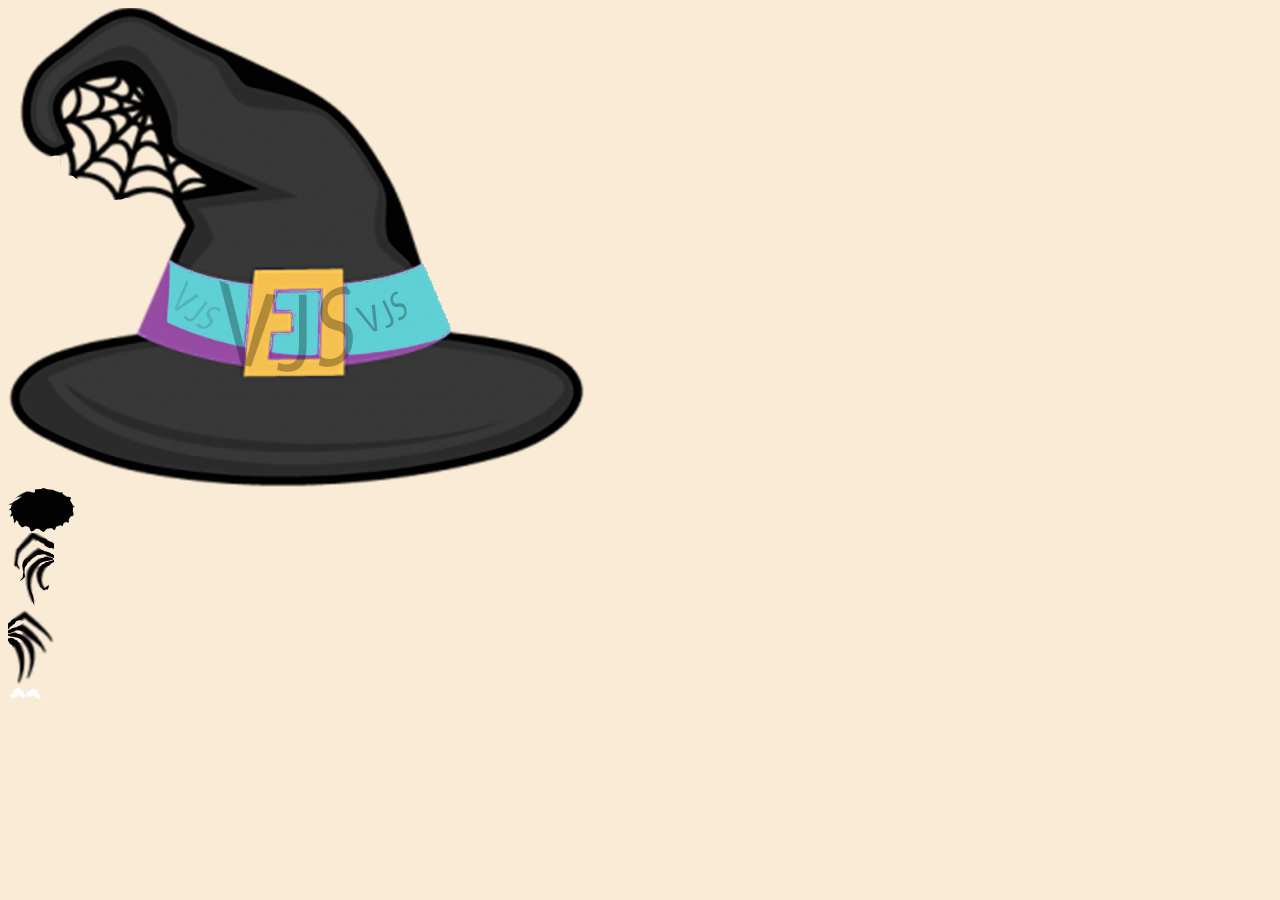
<file: app/transform/1/index.html>
<!DOCTYPE html>
<html lang="en">
<head>
    <title>Hello Spider</title>
    <link href="styles/page.css" rel="stylesheet">

</head>
<body>


<div class="layout">

    <div class="hatObject">
        <div class="hat"></div>
    </div>


    <div class="spiderObject">
        <div class="spiderBody"></div>
        <div class="spiderLegsLeft"></div>
        <div class="spiderLegsRight"></div>
        <div class="spiderEyes"></div>
    </div>

</div>


</body>
</html>
</file>
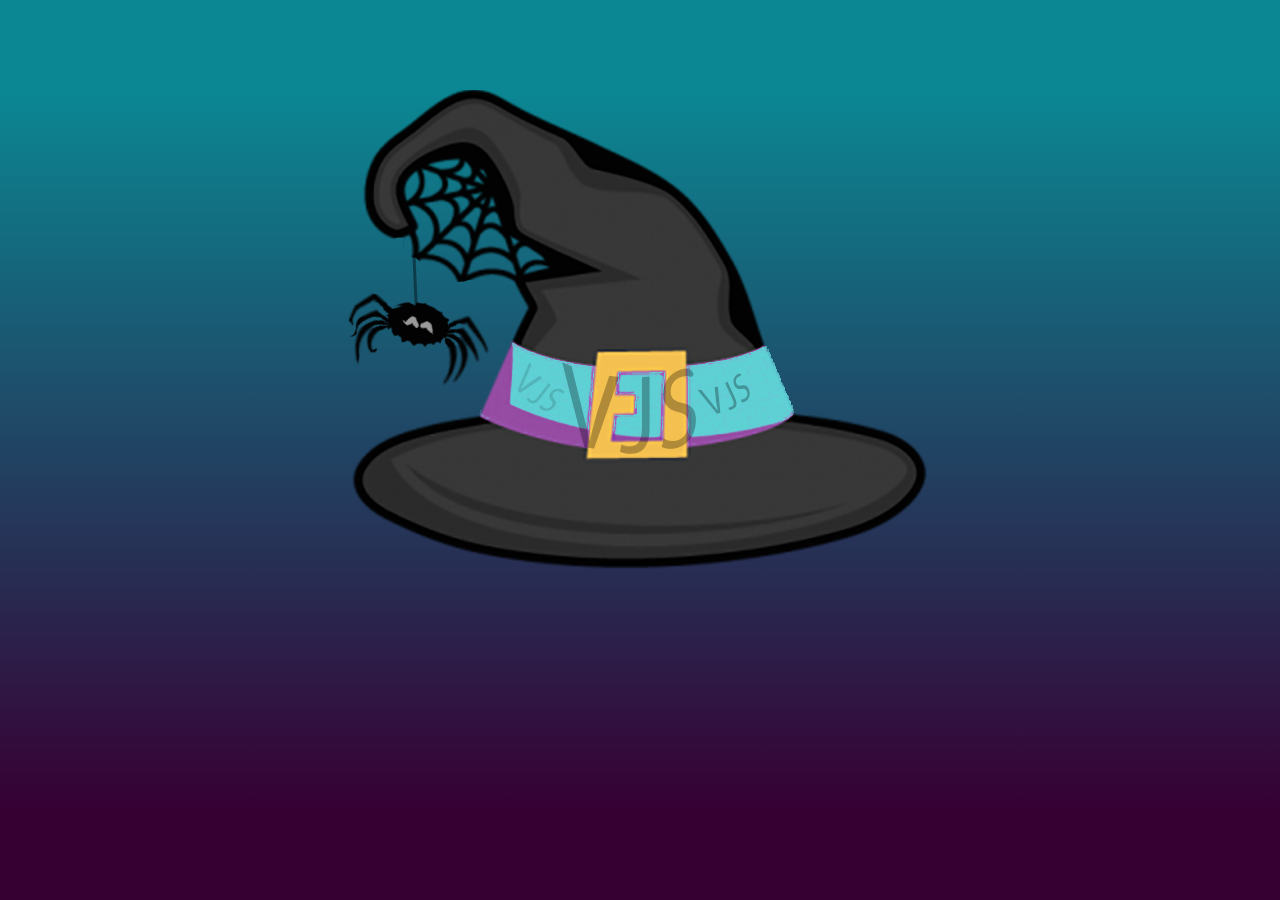
<file: app/transform/3/index.html>
<!DOCTYPE html>
<html lang="en">
<head>
    <title>Hello Spider 3</title>
    <link href="styles/page.css" rel="stylesheet">

    <script src="scripts/app.js"></script>
</head>
<body>


<div id="layout1">
    <canvas id="layout1Canvas"></canvas>

    <div class="hatObject">
        <div class="hat"></div>
        <div class="spiderThreadStartPoint"></div>
    </div>


    <div class="spiderTransformationReference">
        <div class="spiderObject">
            <div class="spiderBody"></div>
            <div class="spiderLegsLeft"></div>
            <div class="spiderLegsRight"></div>
            <div class="spiderEyes"></div>
            <div class="spiderCenterOfMassReference" comment="for math calculations"></div>
        </div>
    </div>

</div>


</body>
</html>
</file>
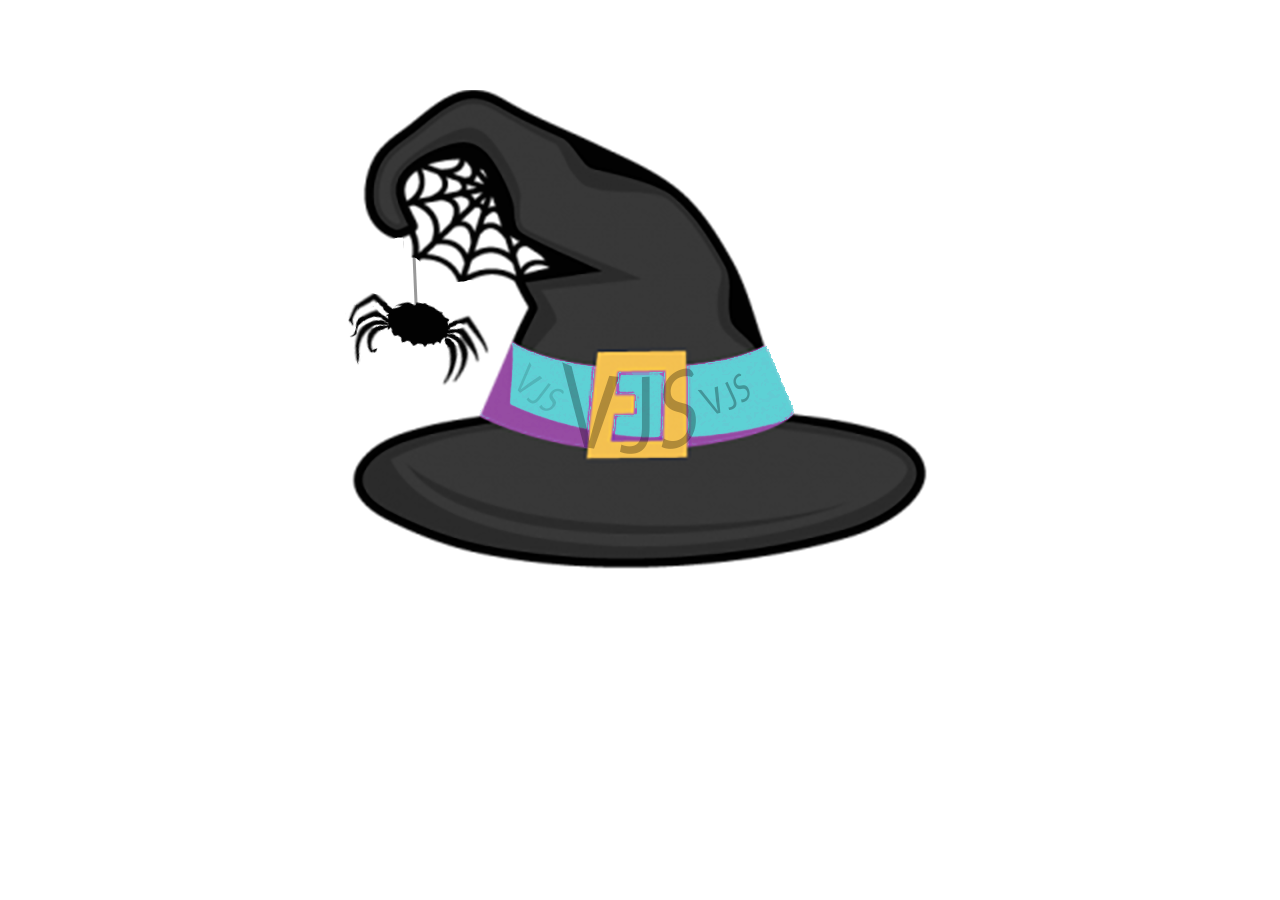
<file: app/transform/4/index.html>
<!DOCTYPE html>
<html lang="en">
<head>
    <title>Hello Spider 3</title>
    <link href="styles/page.css" rel="stylesheet">

    <script src="scripts/app.js"></script>
</head>
<body>


<div id="layout1">
    <canvas id="layout1Canvas"></canvas>

    <div class="hatObject">
        <div class="hat"></div>
        <div class="spiderThreadStartPoint"></div>
    </div>


    <div class="spiderTransformationReference">
        <div class="spiderObject">
            <div class="spiderBody"></div>
            <div class="spiderLegsLeft"></div>
            <div class="spiderLegsRight"></div>

            <div class="spiderEye oculusDexter"></div>
            <div class="spiderEye oculusSinister"></div>

            <div class="spiderCenterOfMassReference" comment="for math calculations"></div>
        </div>
    </div>

</div>


</body>
</html>
</file>
<file: app/transform/1/styles/page.css>
html {
    margin:0; padding:0;
}

BODY {
    background-color: antiquewhite;
}


.hatObject .hat {
    width: 578px;
    height: 479px;
    background-image:url("images/hat/witch-hat.png");
}

.spiderObject .spiderBody {
    width: 67px;
    height: 46px;
    background-image:url("images/spider/spider-body.png");
}


.spiderObject .spiderLegsLeft {
    width: 46px;
    height: 76px;
    background-image:url("images/spider/spider-legs-left.png");

}

.spiderObject .spiderLegsRight {
    width: 46px;
    height: 76px;
    background-image:url("images/spider/spider-legs-right.png");
}



.spiderObject .spiderEyes {
    width: 34px;
    height: 16px;
    background-image:url("images/spider/spider-eyes.png");
}
</file>
<file: app/transform/3/styles/page.css>
html {
    margin: 0;
    padding: 0;
    width: 100%;
    height: 100%;
}

BODY {
    margin: 0;
    padding: 0;
    background: linear-gradient(0deg, #360033 10%, #0b8793 90%);
}

#layout1 {
    /*
    background: linear-gradient(0deg, rgba(255,255,255,.1) 10%, rgba(255,255,255,.2) 90%);
    */

    position: absolute;
    left: calc((100% - 578px) / 2);
    top: 10vh;
}

/* drawing CANVAS */
#layout1Canvas {
    position: absolute;
    xwidth: 578px;
    xheight: 479px;
}

.hatObject .hat {
    width: 578px;
    height: 479px;
    background-image: url("images/hat/witch-hat.png");
}

.hatObject .spiderThreadStartPoint {
    position: absolute;
    left: 63px;
    top: 165px;
}

/* wraps the object, useful for moving around the layout */
.spiderTransformationReference {

}

.spiderObject {
    position: absolute;
    left: 33px;
    top: 211px;

    /* animate the poor arachnid */
    transform: rotateZ(15deg);
    animation: spiderAnimation1 1s infinite;
    animation-direction: alternate;
    cursor: pointer;

}

.spiderObject .spiderBody {
    position: relative;
    width: 67px;
    height: 46px;
    background-image: url("images/spider/spider-body.png");
}

.spiderObject .spiderLegsLeft {
    position: absolute;
    left: -40px;
    top: 5px;

    width: 46px;
    height: 76px;
    background-image: url("images/spider/spider-legs-left.png");

    animation: spiderLegsLeftAnimation1 1s infinite;
    animation-direction: alternate;
    transform-origin: 50% 80%;

}

.spiderObject .spiderLegsRight {
    position: absolute;

    right: -43px;
    top: 0px;

    width: 46px;
    height: 76px;
    background-image: url("images/spider/spider-legs-right.png");

    animation: spiderLegsRightAnimation1 1s infinite;
    animation-direction: alternate;
    transform-origin: 50% 80%;
}

.spiderObject .spiderEyes {

    position: absolute;
    left: 18px;
    top: 14px;

    width: 34px;
    height: 16px;
    background-image: url("images/spider/spider-eyes.png");

    animation: spiderEyesAnimation1 1s infinite;
    animation-direction: alternate;

    opacity: 0.6;
}

/* draws thread to here */
.spiderObject .spiderCenterOfMassReference {
    position: absolute;
    left: 33px;
    top: 25px;
}

/* ========== animation ========== */

@keyframes spiderAnimation1 {
    0% {
        transform: rotateZ(15deg);
    }
    100% {
        transform: rotateZ(-15deg);
    }
}

@keyframes spiderEyesAnimation1 {
    0% {
        transform: scaleY(1);
    }
    100% {
        transform: scaleY(0.3);
    }
}

/* right legs */
@keyframes spiderLegsRightAnimation1 {
    0% {
        transform: rotateZ(0deg);
        transform: scaleY(1.2);
    }
    100% {
        transform: rotateZ(-20deg);
        transform: scaleY(0.8);
    }
}

@keyframes spiderLegsLeftAnimation1 {
    0% {
        transform: rotateZ(0deg);
        transform: scaleY(1);
    }
    100% {
        transform: rotateZ(20deg);
        transform: scaleY(0.8);
    }
}
</file>
<file: app/transform/4/styles/page.css>
HTML {
  margin: 0;
  padding: 0;
  width: 100%;
  height: 100%; }

BODY {
  margin: 0;
  padding: 0;
  transform: background-image;
  animation: backgroundTransitionAnimation 4s infinite;
  animation-direction: alternate; }
@keyframes backgroundTransitionAnimation {
  0% {
    background-image: linear-gradient(0deg, #360033 10%, #0b8793 90%); }
  100% {
    background-image: linear-gradient(0deg, #060033 10%, #0b8793 90%); } }
#layout1 {
  position: absolute;
  left: calc((100% - 578px) / 2);
  top: 10vh; }

/* drawing CANVAS */
#layout1Canvas {
  position: absolute; }

.hatObject .hat {
  width: 578px;
  height: 479px;
  background-image: url("images/hat/witch-hat.png"); }
.hatObject .spiderThreadStartPoint {
  position: absolute;
  left: 63px;
  top: 165px; }

/* wraps the object, useful for moving around the layout */
.spiderObject {
  position: absolute;
  left: 33px;
  top: 211px;
  /* animate the poor arachnid */
  transform: rotateZ(15deg);
  animation: spiderAnimation1 1s infinite;
  animation-direction: alternate;
  cursor: pointer;
  /* ========== animation ========== */
  /* draws thread to here */ }
@keyframes spiderAnimation1 {
  0% {
    transform: rotateZ(15deg); }
  100% {
    transform: rotateZ(-15deg); } }
  .spiderObject .spiderBody {
    position: relative;
    width: 67px;
    height: 46px;
    background-image: url("images/spider/spider-body.png"); }
  .spiderObject .spiderLegsLeft {
    position: absolute;
    left: -40px;
    top: 5px;
    width: 46px;
    height: 76px;
    background-image: url("images/spider/spider-legs-left.png");
    animation: spiderLegsLeftAnimation1 1s infinite;
    animation-direction: alternate;
    transform-origin: 50% 80%; }
@keyframes spiderLegsLeftAnimation1 {
  0% {
    transform: rotateZ(0deg);
    transform: scaleY(1); }
  100% {
    transform: rotateZ(20deg);
    transform: scaleY(0.8); } }
  .spiderObject .spiderLegsRight {
    position: absolute;
    right: -43px;
    top: 0px;
    width: 46px;
    height: 76px;
    background-image: url("images/spider/spider-legs-right.png");
    animation: spiderLegsRightAnimation1 1s infinite;
    animation-direction: alternate;
    transform-origin: 50% 80%;
    /* right legs */ }
@keyframes spiderLegsRightAnimation1 {
  0% {
    transform: rotateZ(0deg);
    transform: scaleY(1.2); }
  100% {
    transform: rotateZ(-20deg);
    transform: scaleY(0.8); } }
  .spiderObject .spiderEye {
    position: absolute;
    top: 14px;
    width: 8px;
    height: 8px;
    animation: spiderEyesAnimation1 1s infinite;
    animation-direction: alternate;
    border-radius: 8px;
    opacity: 0.6; }
    .spiderObject .spiderEye.oculusSinister {
      left: 28px; }
    .spiderObject .spiderEye.oculusDexter {
      left: 48px; }
@keyframes spiderEyesAnimation1 {
  0% {
    background-color: #f33;
    transform: scaleY(1); }
  100% {
    transform: scaleY(0.5);
    background-color: #533; } }
  .spiderObject .spiderCenterOfMassReference {
    position: absolute;
    left: 33px;
    top: 25px; }

/*# sourceMappingURL=page.css.map */
</file>
